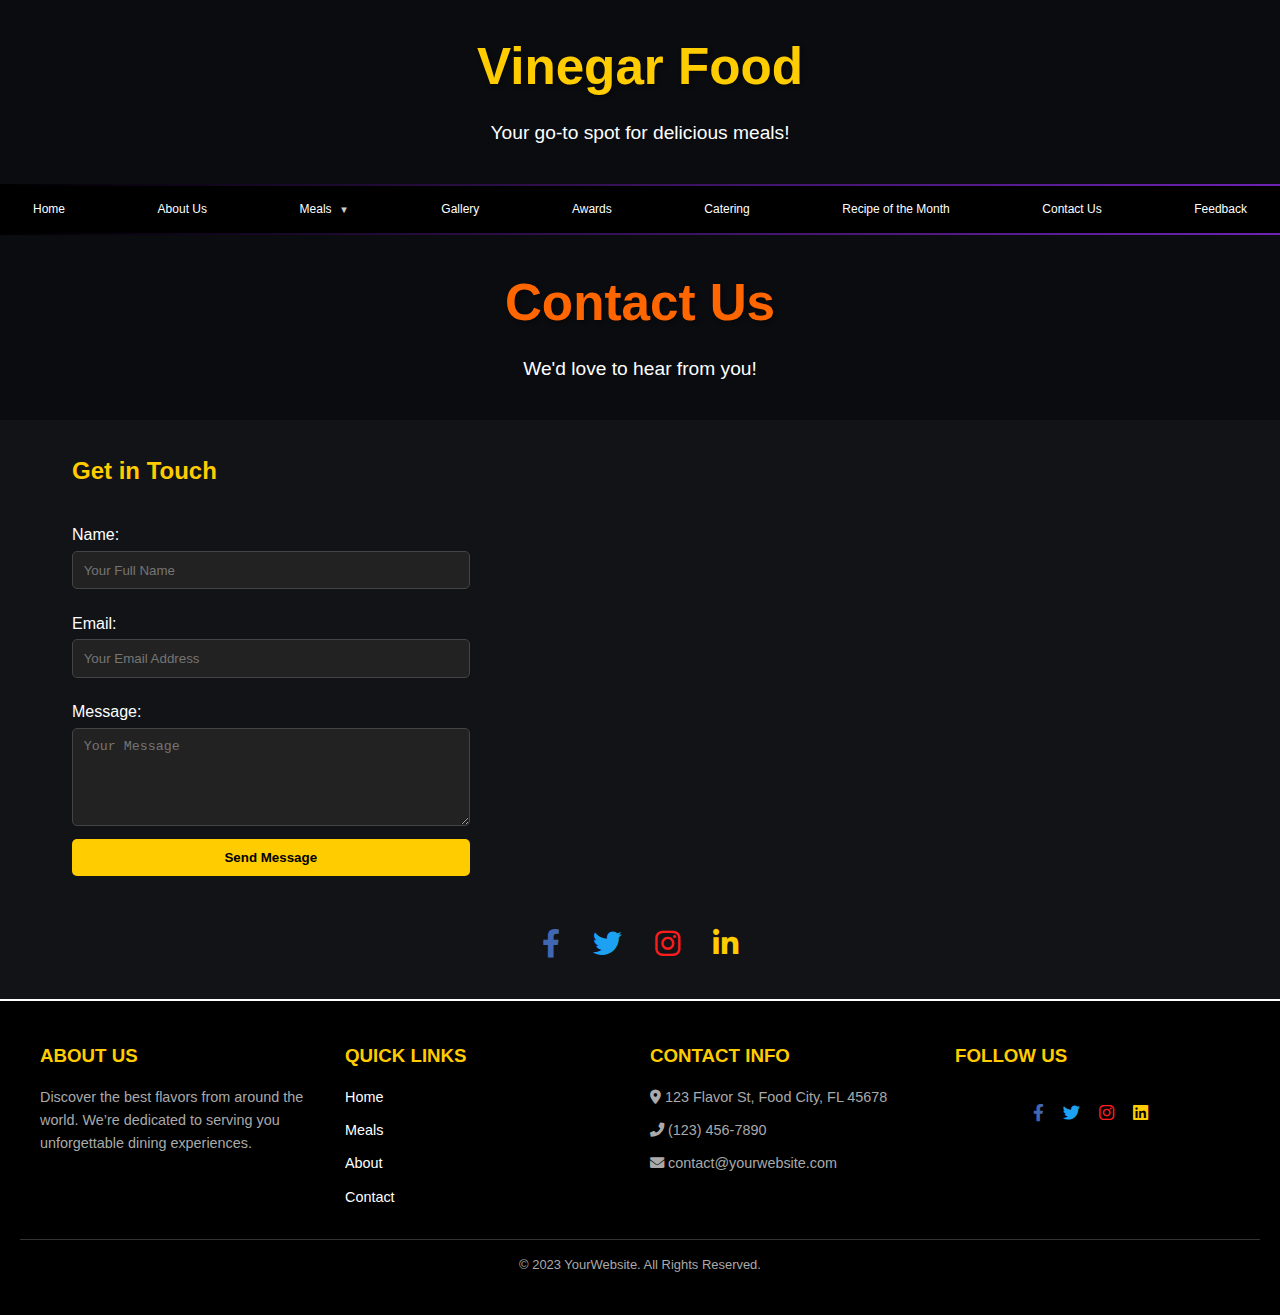
<file: contact.html>
<!DOCTYPE html>
<html lang="en">

<head>
    <meta charset="UTF-8">
    <meta name="viewport" content="width=device-width, initial-scale=1.0">
    <title>Vinegar Food</title>
    <link rel="stylesheet" href="contactus.css">
    <link rel="stylesheet" href="https://cdnjs.cloudflare.com/ajax/libs/font-awesome/6.0.0-beta3/css/all.min.css">
</head>

<body>
    <!-- Header Section -->
    <header class="main-header">
        <h1>Vinegar Food</h1>
        <p>Your go-to spot for delicious meals!</p>
    </header>



    <!-- Navigation bar -->
    <nav>
        <!-- Gradient-line -->
        <div class="gradient-line"></div>
        <button class="hamburger" onclick="toggleMenu()">☰</button> <!-- Hamburger icon -->
        <ul>
            <li><a href="index.html">Home</a></li>
            <li><a href="aboutus.html">About Us</a></li>

            <!-- Dropdown Menu for Meals -->
            <li class="dropdown">
                <a href="meals.html" onmouseover="toggleDropdown(event)">Meals</a>
                <div class="dropdown-content">
                    <a href="meals.html#regular">Regular</a>
                    <a href="meals.html#lunch">Lunch</a>
                    <a href="meals.html#snacks">Snacks</a>
                    <a href="meals.html#desserts">Desserts</a>
                    <a href="meals.html#beverages">Beverages</a>
                </div>
            </li>

            <li><a href="gallery.html">Gallery</a></li>
            <li><a href="award.html">Awards</a></li>
            <li><a href="catering.html">Catering</a></li>
            <li><a href="recipe.html">Recipe of the Month</a></li>
            <li><a href="contact.html">Contact Us</a></li>
            <li><a href="feed.html">Feedback</a></li>
        </ul>
        <div class="gradient-line"></div>
    </nav>


<!-- Header Section -->
<header class="head">
  <h1>Contact Us</h1>
  <p>We'd love to hear from you!</p>
</header>

<!-- Contact Section -->
<section class="contact-section">
  <div class="contact-container">
      <!-- Contact Form -->
      <div class="contact-form">
          <h2>Get in Touch</h2>
          <form action="#" method="post">
              <label for="name">Name:</label>
              <input type="text" id="name" name="name" placeholder="Your Full Name" required>

              <label for="email">Email:</label>
              <input type="email" id="email" name="email" placeholder="Your Email Address" required>

              <label for="message">Message:</label>
              <textarea id="message" name="message" placeholder="Your Message" rows="5" required></textarea>

              <button type="submit" class="submit-btn">Send Message</button>
          </form>
      </div>

      <!-- Map -->
      <div class="contact-map">
          <iframe 
              src="https://www.google.com/maps/embed?pb=!1m18!1m12!1m3!1d3153.8354345093746!2d-122.42120308468185!3d37.77851897975645!2m3!1f0!2f0!3f0!3m2!1i1024!2i768!4f13.1!3m3!1m2!1s0x80858064f1b77f29%3A0xdfa3c6bdc0e44c91!2sTwitter%20HQ!5e0!3m2!1sen!2sus!4v1637642402556!5m2!1sen!2sus" 
              width="100%" height="100%" style="border:0;" allowfullscreen="" loading="lazy">
          </iframe>
      </div>
  </div>

  <!-- Social Media Icons -->
  <div class="social-icons">
      <a href="#" class="icon"><i class="fab fa-facebook-f"></i></a>
      <a href="#" class="icon"><i class="fab fa-twitter"></i></a>
      <a href="#" class="icon"><i class="fab fa-instagram"></i></a>
      <a href="#" class="icon"><i class="fab fa-linkedin-in"></i></a>
  </div>
</section>


<!-- Footer Section -->
<footer>
  <div class="footer-container">
      <div class="footer-column">
          <h3>About Us</h3>
          <p>Discover the best flavors from around the world. We’re dedicated to serving you unforgettable dining
              experiences.</p>
      </div>

      <div class="footer-column">
          <h3>Quick Links</h3>
          <ul>
              <li><a href="index.html">Home</a></li>
              <li><a href="meals.html">Meals</a></li>
              <li><a href="aboutus.html">About</a></li>
              <li><a href="contact.html">Contact</a></li>
          </ul>
      </div>

      <div class="footer-column">
          <h3>Contact Info</h3>
          <p><i class="fas fa-map-marker-alt"></i> 123 Flavor St, Food City, FL 45678</p>
          <p><i class="fas fa-phone-alt"></i> (123) 456-7890</p>
          <p><i class="fas fa-envelope"></i> contact@yourwebsite.com</p>
      </div>

      <div class="footer-column">
          <h3>Follow Us</h3>
          <div class="social-icons">
              <a href="https://facebook.com" target="_blank"><i class="fab fa-facebook-f"></i></a>
              <a href="https://twitter.com" target="_blank"><i class="fab fa-twitter"></i></a>
              <a href="https://instagram.com" target="_blank"><i class="fab fa-instagram"></i></a>
              <a href="https://linkedin.com" target="_blank"><i class="fab fa-linkedin"></i></a>
          </div>
      </div>
  </div>
  <div class="footer-bottom">
      <p>&copy; 2023 YourWebsite. All Rights Reserved.</p>
  </div>
</footer>

<script src="aboutus.js"></script>

</body>

</html>
</file>
<file: contactus.css>
/* Reset some default styles */
* {
    margin: 0;
    padding: 0;
    box-sizing: border-box;
}

/* Body and Main Layout */
body {
    font-family: 'Poppins', sans-serif;
    line-height: 1.6;
    background-color: #121317;
}


/* Styling for header section */
header {
    position: relative;
    text-align: center;
    background-color: #0B0C10;
    padding: 1em 1em;
}

.hamburger {
    display: none;
    /* Hide by default */
    position: absolute;
    top: 1em;
    right: 1em;
    font-size: 1.8em;
    color: #66FCF1;
    background: transparent;
    border: none;
    cursor: pointer;
}

.main-header h1 {
    font-size: 4vw;
    font-family: 'Poppins', sans-serif;
    font-weight: 600;
    margin: 0.2em 0;
    color: #ffcc00;
    /* Attractive color for the title */
    text-shadow: 2px 2px 4px rgba(0, 0, 0, 0.4);
    animation: fadeIn 2s ease-out;
}

.main-header p {
    font-size: 1.2em;
    color: #fdffff;
    /* Softer color for subtitle */
    margin: 0.1em 0 1em 0;
    animation: fadeIn 2s ease-out;
}

@keyframes fadeIn {
    from {
        opacity: 0;
        transform: translateY(20px);
    }

    to {
        opacity: 1;
        transform: translateY(0);
    }
}

/* Styling for Gradient-line */
.gradient-line {
    width: 100%;
    height: 2px;
    background: linear-gradient(270deg, #ff0000, #00ff3c, #ffffff, #8a2be2, #000000);
    background-size: 500% 100%;
    animation: slideGradient 90s ease infinite;
}

@keyframes slideGradient {
    0% { background-position: 0% 50%; }
    50% { background-position: 100% 50%; }
    100% { background-position: 0% 50%; }
}

/* Styling for Navbar Section */
nav {
    position: sticky;
    top: 0;
    background: #000000;
    z-index: 100;
}

html {
    scroll-behavior: smooth;
}

nav ul {
    display: flex;
    flex-wrap: wrap;
    list-style-type: none;
    padding: 0.5em;
    justify-content: space-between;
    align-items: center;
    margin: 0;
}

nav ul li {
    display: inline;
    margin: 0px 13px;
    position: relative;
}

nav ul li a {
    color: white;
    /* margin: 0px 10px; */
    text-decoration: none;
    font-size: 12px;
    padding: 0.5em 1em;
    display: inline-block;
    transition: transform 0.3s ease, color 0.3s ease;
}

nav ul li a:hover {
    /* background-color: #0B0C10; */
    transform: scale(1.4);
}

/* Dropdown Menu Styling */
.dropdown-content {
    max-height: 0;
    /* Start closed */
    overflow: hidden;
    transition: max-height 0.8s ease;
    /* Smooth transition */
    position: absolute;
    background-color: #333;
    min-width: 160px;
    box-shadow: 0px 8px 16px rgba(0, 0, 0, 0.2);
    z-index: 1;
}

.dropdown-content a {
    color: white;
    padding: 0.6em 1em;
    text-decoration: none;
    display: block;
    text-align: left;
    transition: transform 0.3 ease, color 0.3 ease;
}

.dropdown-content a:hover {
    background-color: #1f1b1b;
    transform: scale(1.1);
}

.dropdown:hover .dropdown-content {
    display: block;
}

/* Open Class for the Dropdown */
.dropdown-content.open {
    max-height: 500px;
    /* Set a high enough max-height */
}

.dropdown>a::after {
    content: " ▼";
    /* Unicode character for down arrow */
    font-size: 0.8em;
    color: #ccc;
    /* Change color if needed */
    margin-left: 5px;
    /* Adds space between text and arrow */
}

/* head */

.head h1 {
    font-size: 4vw;
    font-family: 'Poppins', sans-serif;
    font-weight: 600;
    margin: 0.2em 0;
    color: #ff6600;
    /* Attractive color for the title */
    text-shadow: 2px 2px 4px rgba(0, 0, 0, 0.4);
    animation: Glow 1.5s infinite alternate;
}
@keyframes Glow {
    0% {
        text-shadow: 0 0 10px #c15005, 0 0 20px #c15005, 0 0 30px #c15005;
    }

    100% {
        text-shadow: 0 0 20px #c15005, 0 0 30px #c15005, 0 0 40px #c15005;
    }
}

.head p {
    font-size: 1.2em;
    color: #fdffff;
    /* Softer color for subtitle */
    margin: 0.1em 0 1em 0;
}


/* Contact Section */
.contact-section {
    padding: 2em;
    max-width: 1200px;
    margin: 0 auto;
}

.contact-container {
    display: flex;
    flex-wrap: wrap;
    gap: 1.5em;
    justify-content: space-between;
    align-items: stretch;
}

.contact-form{
    flex: 1;
    min-width: 300px;
    max-width: 35%;
}

.contact-map {
    flex: 1;
    min-width: 300px;
    max-width: 60%;
}

.contact-form h2 {
    margin-bottom: 1em;
    color: #ffcc00;
    animation: textGlow 1.5s infinite alternate;
}
@keyframes textGlow {
    0% {
        text-shadow: 0 0 10px #b89714, 0 0 20px #b89714, 0 0 30px #b89714;
    }

    100% {
        text-shadow: 0 0 20px #b89714, 0 0 30px #b89714, 0 0 40px #b89714;
    }
}

.contact-form form {
    display: flex;
    flex-direction: column;
}

.contact-form label {
    margin: 0.5em 0 0.2em;
    color: white;
}

.contact-form input,
.contact-form textarea {
    padding: 0.8em;
    margin-bottom: 1em;
    border: 1px solid #444;
    border-radius: 5px;
    background: #222;
    color: #fff;
}

.contact-form .submit-btn {
    padding: 0.8em 1.5em;
    background: #ffcc00;
    color: #000;
    border: none;
    border-radius: 5px;
    cursor: pointer;
    font-weight: bold;
    transition: background 0.3s;
}

.contact-form .submit-btn:hover {
    background: #ffa500;
}

/* Map Styling */
.contact-map iframe {
    width: 100%;
    height: 430px;
    border-radius: 10px;
}

/* Social Media Icons */
.social-icons {
    margin-top: 2em;
    text-align: center;
}

.social-icons .icon {
    margin: 0 0.5em;
    font-size: 1.8em;
    color: #ffcc00;
    transition: color 0.3s;
}

.social-icons .icon:hover {
    color: #ffa500;
}


footer {
    border-top: 2px solid white;
    background-color: #000000;
    color: #fff;
    padding: 40px 20px;
    font-family: 'Poppins', sans-serif;
    font-size: 0.9em;
    line-height: 1.6;
}

.footer-container {
    display: flex;
    justify-content: space-between;
    flex-wrap: wrap;
    gap: 20px;
    max-width: 1200px;
    margin: 0 auto;
}

.footer-column {
    flex: 1;
    min-width: 200px;
}

.footer-column h3 {
    color: #ffcc00;
    font-size: 1.3em;
    margin-bottom: 15px;
    text-transform: uppercase;
}

.footer-column p,
.footer-column li {
    margin-bottom: 10px;
    color: #aaa;
}

.footer-column ul {
    list-style: none;
    padding: 0;
}

.footer-column ul li a {
    color: #ffffff;
    text-decoration: none;
    transition: color 0.3s;
}

.footer-column ul li a:hover {
    color: #ffcc00;
}

/* Social Media Icons */
.social-icons a {
    /* color: #070909; */
    font-size: 1.2em;
    margin-right: 15px;
    text-decoration: none;
    transition: color 0.3s;
}

.fa-facebook-f {
    color: #4267B2;
}

.fa-twitter {
    color: #1DA1F2;
}

.fa-instagram {
    color: #FD1D1D;
}

.fa-linkedin {
    color: rgb(255, 204, 0);
}

.social-icons a:hover {
    color: #ffcc00;
}

/* Footer Bottom */
.footer-bottom {
    text-align: center;
    margin-top: 20px;
    padding-top: 15px;
    border-top: 1px solid #333;
}

.footer-bottom p {
    color: #aaa;
    font-size: 0.9em;
}

@media (max-width: 940px) {
    nav ul li a {
        display: block;
        text-align: center;
        padding: 0.4em;
    }

    .text-description p {
        font-size: 1em;
        color: #ffffff;
    }
}

@media (max-width: 856px) {

    nav ul {
        display: none;
        flex-direction: column;
        width: 100%;
    }

    nav ul.show {
        display: flex;
    }

    .hamburger {
        display: block;
    }

    /* Adjust font sizes for better readability */
    header h1 {
        font-size: 5vw;
    }

    header p {
        font-size: 1.2em;
    }

    .footer-container {
        flex-direction: column;
        text-align: center;
    }

    .social-icons {
        justify-content: center;
    }
}

/* Media Queries for Responsiveness */
@media (max-width: 768px) {
    .contact-container {
        flex-direction: column;
    }

    .contact-form,
    .contact-map {
        max-width: 100%;
    }

    .contact-map iframe {
        height: 250px;
    }
}

@media (max-width: 480px) {
    .contact-form input,
    .contact-form textarea {
        font-size: 0.9em;
    }

    .contact-form .submit-btn {
        font-size: 0.9em;
        padding: 0.6em 1.2em;
    }

    .social-icons .icon {
        font-size: 1.5em;
    }
}

@media (max-width: 600px) {

    .contact-section {
        padding: 2em;
        max-width: 800px;
        margin: 0 auto;
    }
}


@media (max-width: 480px) {

    .contact-section {
        padding: 2em;
        max-width: 400px;
        margin: 0 auto;
    }
}
</file>
